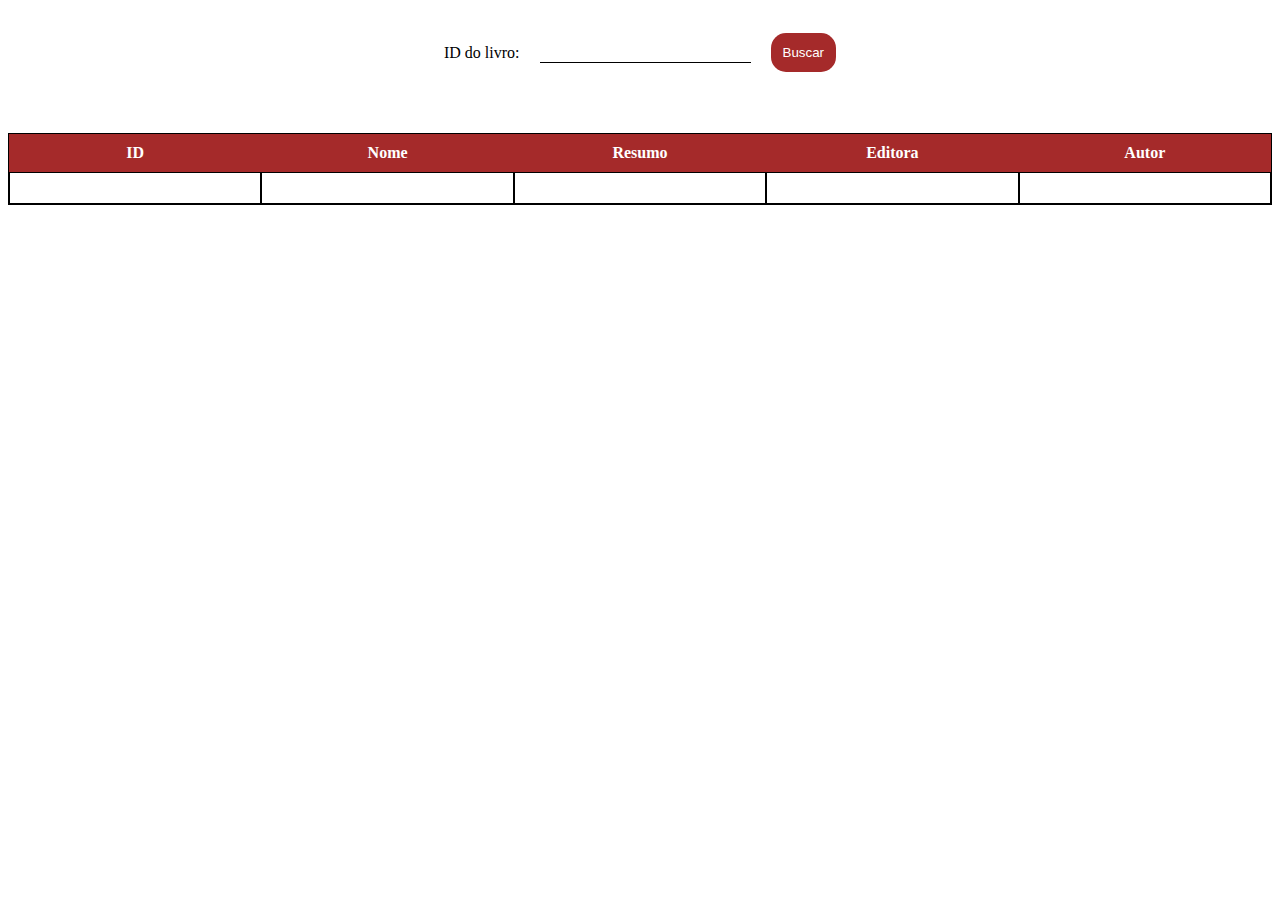
<file: api_social_books/index.html>
<!DOCTYPE html>
<html lang="en">

<head>
    <meta charset="UTF-8">
    <meta name="viewport" content="width=device-width, initial-scale=1.0">
    <link rel="stylesheet" href="style.css">
    <title>Livros da api</title>
</head>

<body>
    <div class="header">
        <label for="idLivro">ID do livro: </label>
        <input type="text" name="idLivro" id="idLivro">
        <input type="button" value="Buscar">
    </div>
    <br> <br>
    <div class="tabela">

        <div class="rotulo-coluna">ID</div>
        <div class="rotulo-coluna">Nome</div>
        <div class="rotulo-coluna">Resumo</div>
        <div class="rotulo-coluna">Editora</div>
        <div class="rotulo-coluna">Autor</div>
        
        <div class="celula" id="id"></div>
        <div class="celula" id="nome"></div>
        <div class="celula" id="resumo"></div>
        <div class="celula" id="editora"></div>
        <div class="celula" id="autor"></div>
    </div>
    <script src="main.js"></script>
</body>

</html>
</file>
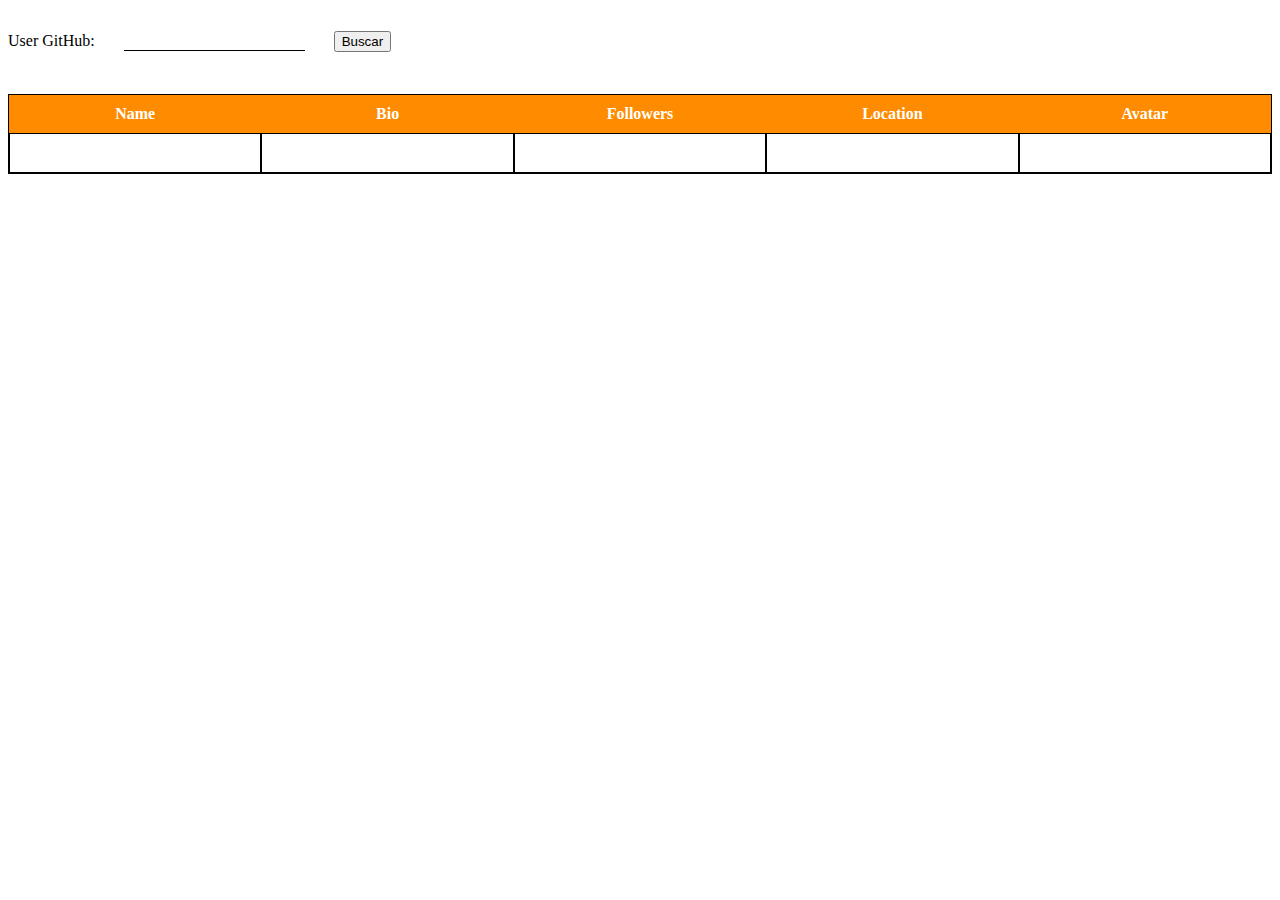
<file: public/index.html>
<!DOCTYPE html>
<html lang="en">

<head>
    <meta charset="UTF-8">
    <meta name="viewport" content="width=device-width, initial-scale=1.0">
    <link rel="stylesheet" href="style.css">
    <title>Consulta Usuários GitHub</title>
</head>

<body>
    <label for="git_id">User GitHub: </label>
    <input type="text" name="git_id" id="git_id">
    <input type="button" value="Buscar">
    <br> <br>
    <div class="tabela">

        <div class="rotulo-coluna">Name</div>
        <div class="rotulo-coluna">Bio</div>
        <div class="rotulo-coluna">Followers</div>
        <div class="rotulo-coluna">Location</div>
        <div class="rotulo-coluna">Avatar</div>
        
        <div class="celula" id="name"></div>
        <div class="celula" id="bio"></div>
        <div class="celula" id="followers"></div>
        <div class="celula" id="location"></div>
        <div class="celula"> <img id="avatar"> </div>
    </div>
    <script src="main.js"></script>
</body>

</html>
</file>
<file: api_social_books/style.css>
.tabela{
    display: grid;
    grid-template-columns: repeat(5,1fr);
    border: 1px solid black;
}

.celula{
    border: 1px solid black;
    padding: 15px;
    text-align: center;
}

.rotulo-coluna{
    background-color: brown;
    color: white;
    font-weight: bold;
    text-align: center;
    padding: 10px;
}

.header{
    padding: 25px;
    display: flex;
    align-items: center;
    /* justify-content: space-between; */
    justify-content: center;

    min-height: fit-content;
    height: 30px;
}

#idLivro{
    border:none;
    border-bottom: 1px solid black;

    margin-left: 20px;
    margin-right: 20px;

    font-size: 16px;
}

input[type=button]{
    border-radius: 15px;
    padding: 12px;
    color: white;
    background-color: brown;
    border: none;
}
input[type=button]:hover{
    border: 2px solid chocolate;
}
</file>
<file: public/style.css>
.tabela{
    display: grid;
    grid-template-columns: repeat(5,1fr);
    border: 1px solid black;
}

.celula{
    border: 1px solid black;
    padding: 10px;
}

.rotulo-coluna{
    background-color: darkorange;
    color: white;
    font-weight: bold;
    text-align: center;
    padding: 10px;
}

#git_id{
    border:none;
    border-bottom: 1px solid black;

    margin: 25px;
}
</file>
